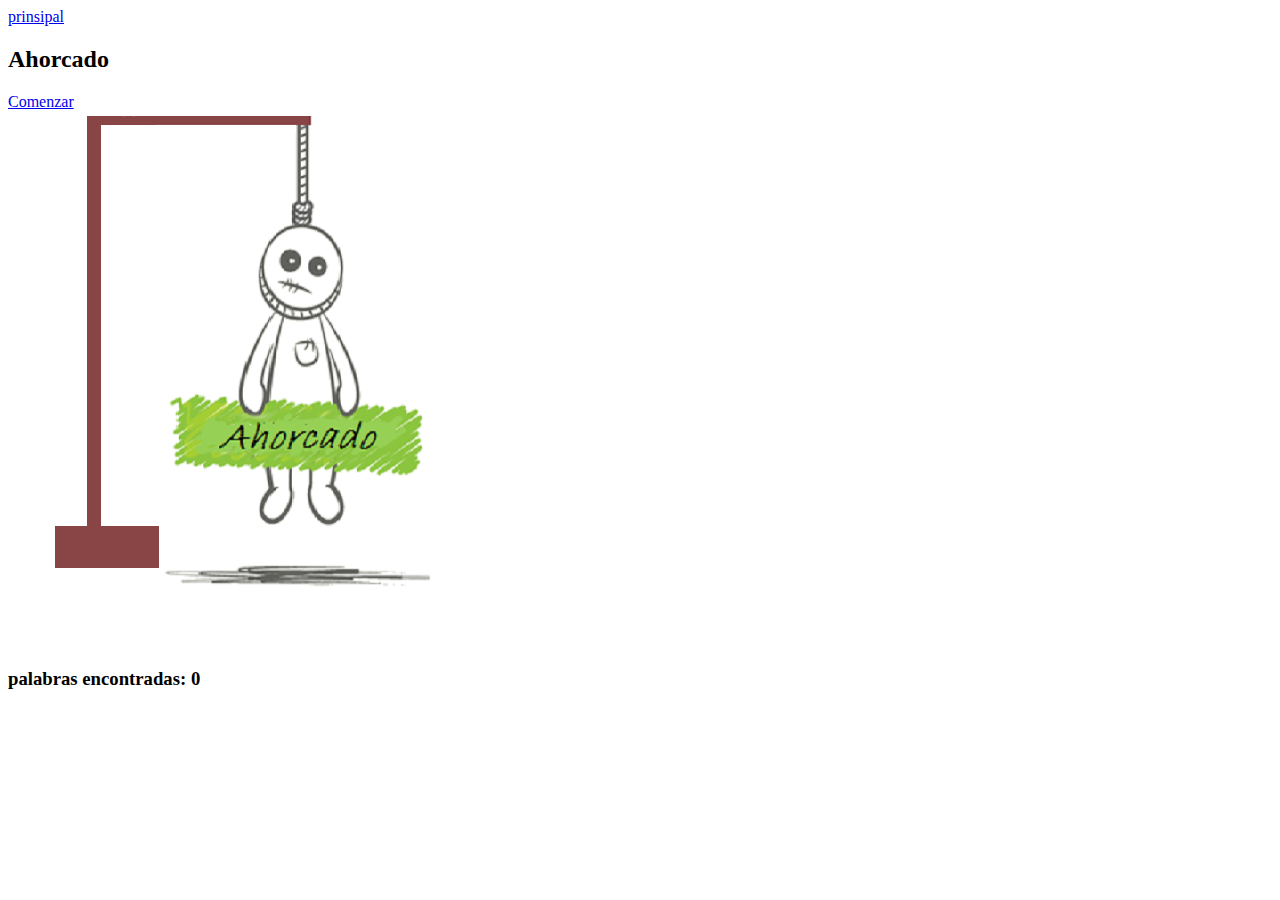
<file: jugar.html>
<!doctype html>
<html>
<head>
<meta charset="utf-8">
<title>Documento sin título</title>
</head>
<script src="js/acciones1.js"></script>
   <div data-role="page" id="jugar">
   <div data-role="header" data-position="fixed" data-tap-toggle="false">
   <a href="prinsipal" class="ui-btn"> prinsipal</a>
   <h2>Ahorcado</h2>
   <a href="#" id="btn-comenzar" class="ui-btn"> Comenzar</a>
   </div>
   <div role="main" class="ui-content"">
   <div id="contenedor_imagen">
   <img src="images/0.png">
      </div>
      <div id="palabra">
      &nbsp;
      </div>
   <div id="contenedor_interfaz">
   <div>
   <div id="palabra-error" style="display: none">
   $nbsp;
   </div>
   <div id="contenedor_letras">
   
   </div>
   <div id="anterior">
   
   </div>
   <div id="siguiente">
   
   </div>
   </div>
   </div>
   </div>
   
   </div>
   <div data-role="footer" data-position="fixed" data-toggle="false">
   <h3>palabras encontradas: <span id"encontradas">0</span></h3>
   </div> 

<body>
</body>
</html>
</file>
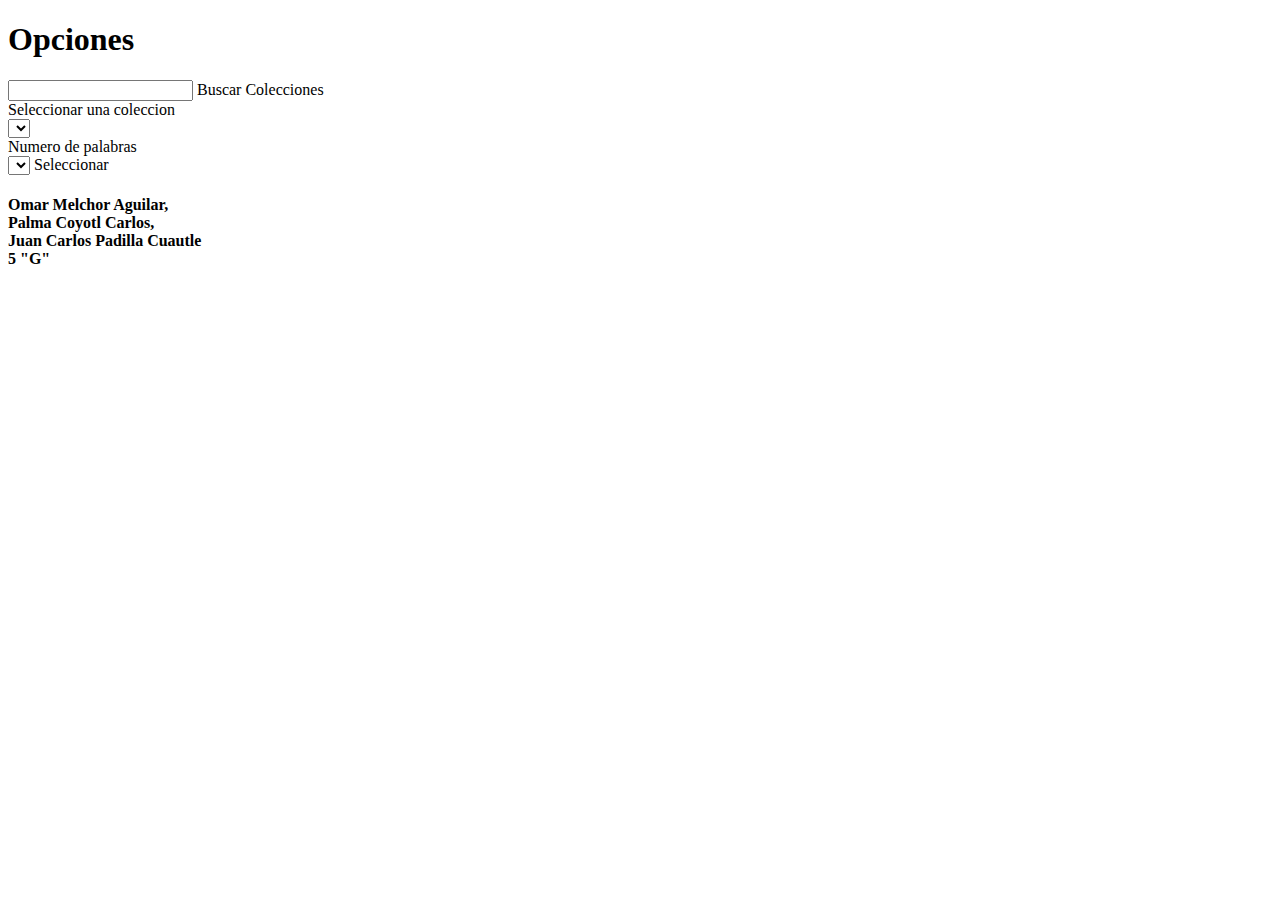
<file: opciones.html>
<!--{/encabezado}-->
<!doctype html>

<html>
<head>
<meta charset="utf-8">
<title>opciones</title>

</head>
<header>
<h1> Opciones</h1>
</header>

<!--{formulario}-->
<body>
<div role="main" class="ui-content">
   <input type="text" id="direccionIP" >
  <span id="btnbuscar Colecciones" class="ui-btn ui-corner-all" style="width: 200px" >Buscar Colecciones</span>
        <br>
        Seleccionar una coleccion
        <br>
        <select id="coleccion">
        
        </select>
         <br>
         Numero de palabras
        <br>
        <select id="numPalabra">
        
        </select>
        <span id="btnseleccionar" class="ui-btn ui-corner-all" style="width: 200px" > Seleccionar</span>
        
			</div> 

</body>
<!--{/formulario}-->
<!--{pie}-->
  <footer>
   <h4>Omar Melchor Aguilar,
   <br>
   Palma Coyotl Carlos,
   <br>
   Juan Carlos Padilla Cuautle
   <br>
   5 "G"
   </h4>
  </footer>
</html>
<!--{/pie}-->
</file>
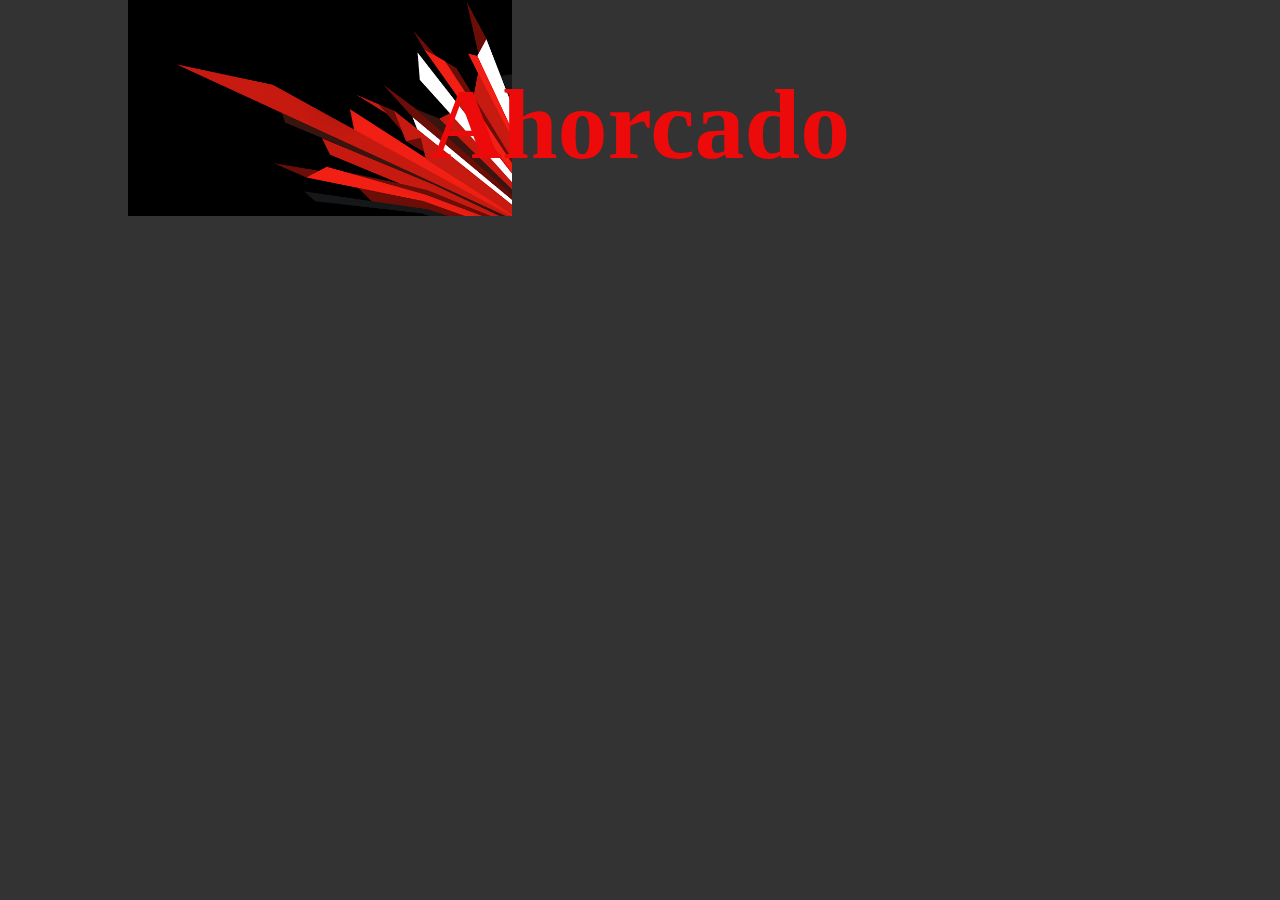
<file: splash.html>
<!DOCTYPE html>
<html>
 <head>
  <title>Ahorcado</title>
 </head>
 <body>
  <link rel="stylesheet" type="text/css" href="css/estilo.css">
  <meta http-equiv="refresh" content="2;index.html" />
  <div id="splash">
   <img id="imagen" src="images/images.png"/>
   <h1> Ahorcado </h1>
   </div>
 </body>
</html>
</file>
<file: css/estilo.css>
@charset "utf-8";
/* CSS Document */
                                                      /*Estilo del Splash*/
h1 {
	margin-bottom: 100px;
	font-size: 100px;
	color: #ED0A0A;
    position: fixed;
}

#imagen {
   width: 100%;
   height: auto;
   position: fixed;
   top: 0;
   left: 0;
   background-size: cover;
}
h1 {
position:relative;
animation:mianimacion 5s infinite;
-webkit-animation:mianimacion 2s infinite; 
}

@keyframes mianimacion
{
from {top:0px;}
to {top:200px;}
}

@-webkit-keyframes mianimacion {
from {top:0px;}
to {top:200px;}
}

                                                  /*Estilo del Index*/

#Principal {
	text-align: center;
	background-image: url(../images/imagen.jpg);
	display: block;
}

#logo img {
	text-align:center;
	border-radius: 50%;
	border: dotted 5px #fff;
	margin-top: 100px;
	width: 40%;
}

#menu {
	text-align: center;
}

#menu li a:link {
	border-bottom: 2px solid transparent;
	transition: all 0.8s linear;
}

#menu li a:hover {
	color: #F50000;
	border-bottom: 2px solid #fff;	
}

#menu nav li{
	display: inline-block;
	margin-right : 30px;
	font-size: 1.5em;
}

#menu nav ul  li a {
	text-decoration: none;
	color: #fff;
}

#menu nav ul {
	list-style: none;
}
                                                  /*Estilo de Opciones*/
body {
	text-align:center;
	background-color: #333;
	color:#FFF;
}
												  
												  
#opciones {
	background-image:url(../images/imagen.jpg);
}

input[type="text"] {
	border-radius: 15px;
	background: linear-gradient(to right, #000, #FF3);
	color:#FFF;	
}

#seleccion-opciones {
	display: none;
}


#cargando {
	display: none;
}

input[type="submit"]{
	border-radius:15px;
	color:#FFF;
	background-color:#000;
	margin-left: 600px;
}
input[type="submit"]:hover {
	box-shadow: 0px 1px 15px 2px black;
	cursor: pointer;
	color: #000;
	background-color: #FF0;
	border-radius: 15px;
}

                                                 /*Estilo de Jugar*/


 												  
#jugar {
	background-image:url(../images/imagen.jpg);
}

#barra {
	background: #1F08E7;
	color: #fff;
}

#barra .ui-btn {
	border-radius: 50%;
	background: #FFFFFF;
	color: #0632FF;
}
#contenedor_imagen {
	display:block;
}
#imagen {
	margin-left: 10%;
	width:30%;
	height: auto;
}
#contenedor_interfaz div{
	color: #fff;
	display: inline-block;
	margin-right: 10px;
}
#contenedor {
	display:block;
}
</file>
